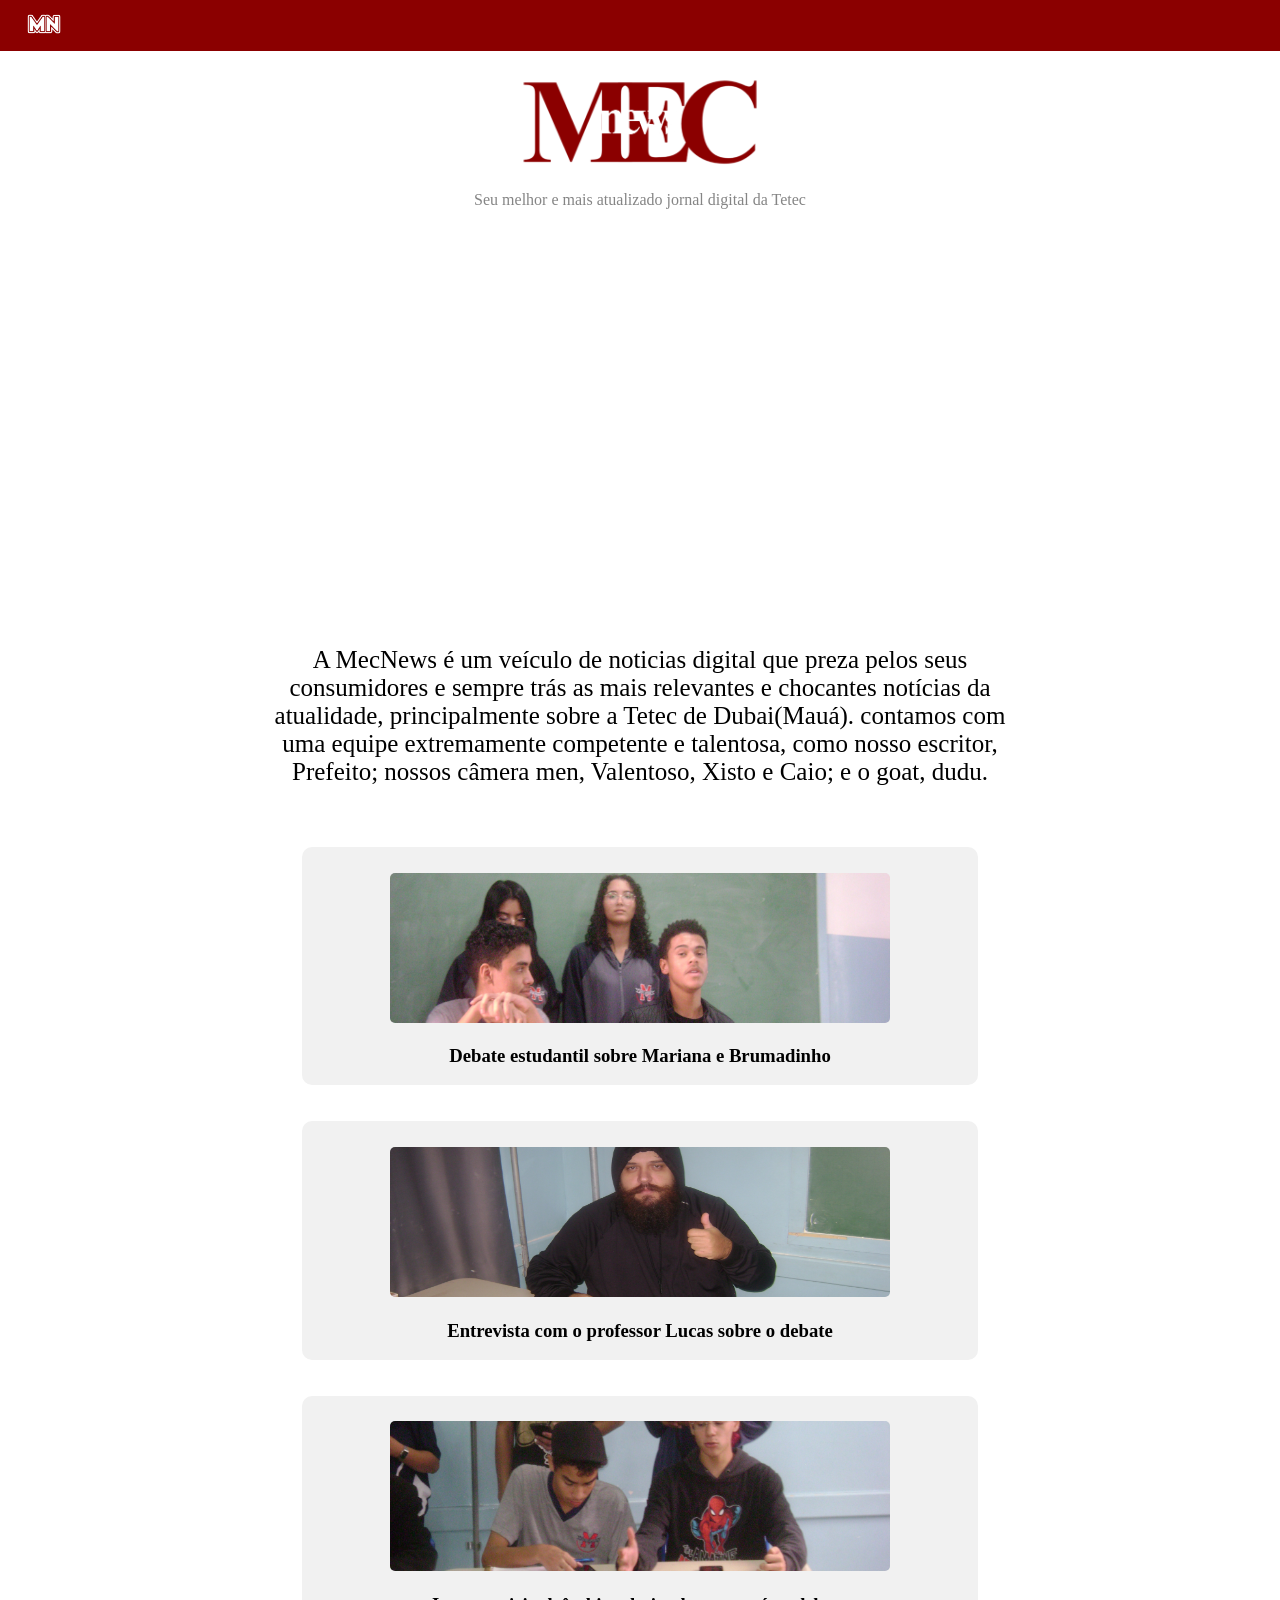
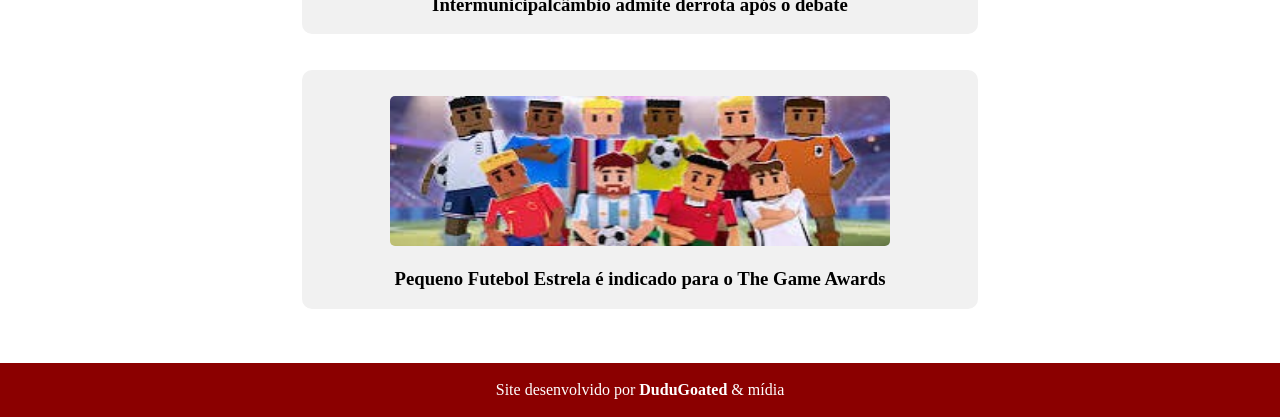
<file: index.html>
<!DOCTYPE html>
<html>
    <head>
        <meta charset="UTF-8">
        <title>MecNews</title>
        <link href="mecnews.css" rel="stylesheet" type="text/css">
    </head>
    <body>
        <header class="topbar">
            <img src="MN.png">
        </header>
        <br>
        <img style="height: 20%; width: 20%; display: block; margin: auto;" src="meclogo.png">
        <p style="text-align: center; color: rgb(133, 133, 133);">Seu melhor e mais atualizado jornal digital da Tetec</p>
        <video style=" width: 639px;
        height: 360px;
        pointer-events: none;
        display: block;
        margin: auto;
        flex-wrap: wrap;" muted autoplay loop>
            <source src="video1.mp4">
        </video>
        <br>
        <br>
        <div class="mainpage">
        <p style="color: black; text-align: center; font-size: 25px;">A MecNews é um veículo de noticias digital que preza pelos seus consumidores e sempre trás as mais relevantes e chocantes notícias da atualidade, principalmente sobre a Tetec de Dubai(Mauá). contamos com uma equipe extremamente competente e talentosa, como nosso escritor, Prefeito; nossos câmera men, Valentoso, Xisto e Caio; e o goat, dudu.</p>
        </div>
        <br><br>
        <section class="menu">
        <div class="wrap">
            <a style="text-decoration: none;" href="mecnews.html" target="_blank"><div class="item">
                <img src="mnimg1.JPG">
                <h3>Debate estudantil sobre Mariana e Brumadinho</h3>
            </div>
            </a>
            <br><br>
            <a style="text-decoration: none;" href="https://drive.google.com/drive/folders/1c4Jckl97HgM3Xd7GlR8T68ky_5Ur2tn8" target="_blank"><div class="item">
                <img src="mnimg2.JPG">
                <h3>Entrevista com o professor Lucas sobre o debate</h3>
            </div></a>
            <br><br>
            <a style="text-decoration: none;" href="https://drive.google.com/drive/folders/1c4Jckl97HgM3Xd7GlR8T68ky_5Ur2tn8" target="_blank"><div class="item">
                <img src="intcambio.JPG">
                <h3>Intermunicipalcâmbio admite derrota após o debate</h3>
            </div></a>
            <br><br>
            <div class="item">
                <img src="soccer.jpg">
                <h3>Pequeno Futebol Estrela é indicado para o The Game Awards</h3>
            </div>
        </div>
        </section>
        <br><br><br>
        <footer class="bar">
            <p>Site desenvolvido por <b>DuduGoated</b> & mídia</p>
        </footer>
    </body>
</html>
</file>
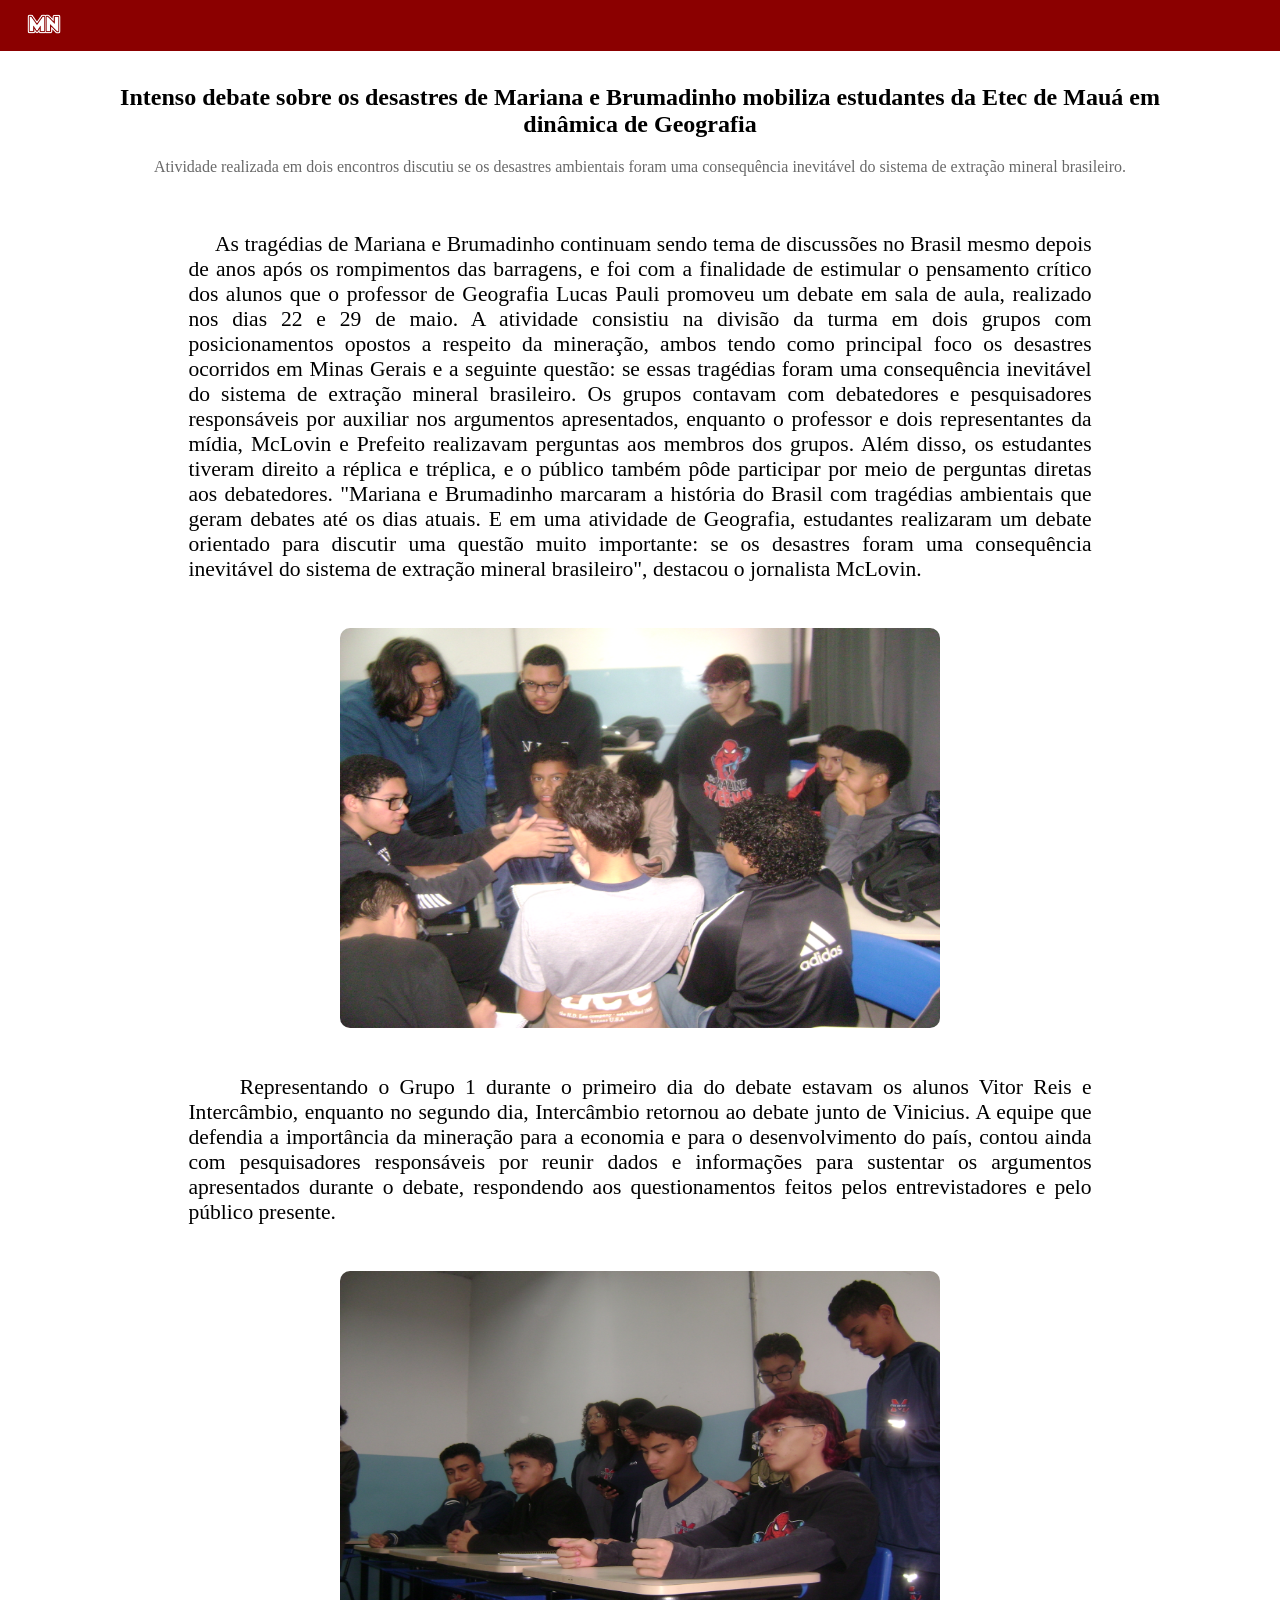
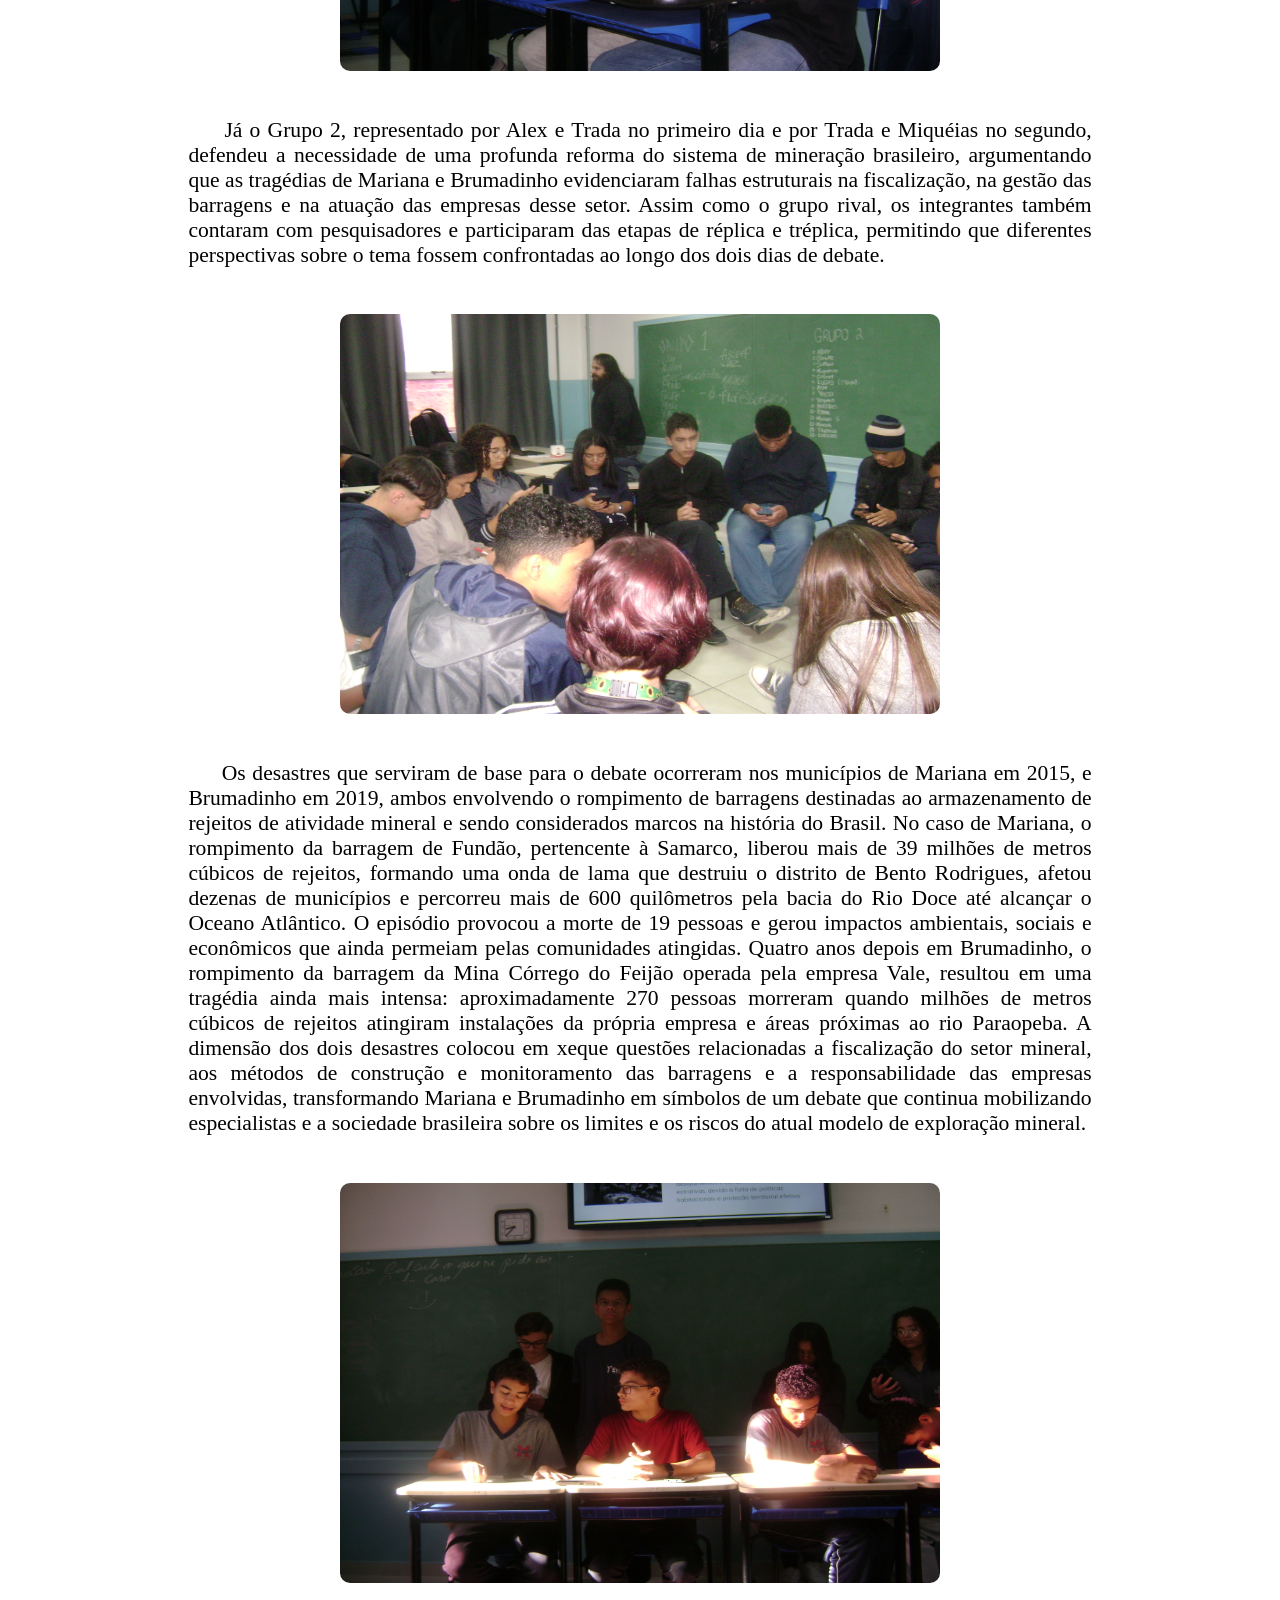
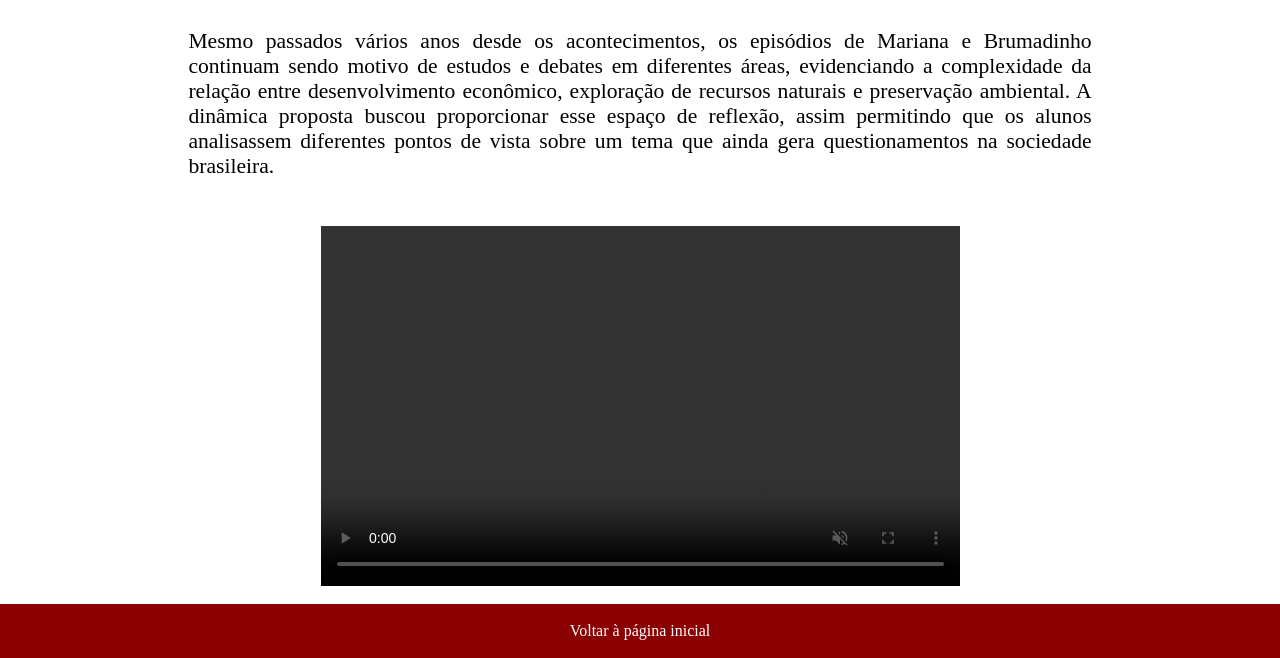
<file: mecnews.html>
<!DOCTYPE html>
<html>
    <head>
        <meta charset="UTF-8">
        <title>MecNews</title>
        <link href="mecnews.css" rel="stylesheet" type="text/css">
    </head>
    <body>
        <header class="topbar">
            <img src="MN.png">
        </header>
        <section class="news">
        <h1>Intenso debate sobre os desastres de Mariana e Brumadinho mobiliza estudantes da Etec de Mauá em dinâmica de Geografia </h1>
        <p style="color: dimgray; text-align: center">Atividade realizada em dois encontros discutiu se os desastres ambientais foram uma consequência inevitável do sistema de extração mineral brasileiro.</p>
        <br>
        <div class="newsp">
            <p>&nbsp;&nbsp;&nbsp;&nbsp;&nbsp;As tragédias de Mariana e Brumadinho continuam sendo tema de discussões no Brasil mesmo depois de anos após os rompimentos das barragens, e foi com a finalidade de estimular o pensamento crítico dos alunos que o professor de Geografia Lucas Pauli promoveu um debate em sala de aula, realizado nos dias 22 e 29 de maio. A atividade consistiu na divisão da turma em dois grupos com posicionamentos opostos a respeito da mineração, ambos tendo como principal foco os desastres ocorridos em Minas Gerais e a seguinte questão: se essas tragédias foram uma consequência inevitável do sistema de extração mineral brasileiro. Os grupos contavam com debatedores e pesquisadores responsáveis por auxiliar nos argumentos apresentados, enquanto o professor e dois representantes da mídia, McLovin e Prefeito realizavam perguntas aos membros dos grupos. Além disso, os estudantes tiveram direito a réplica e tréplica, e o público também pôde participar por meio de perguntas diretas aos debatedores. "Mariana e Brumadinho marcaram a história do Brasil com tragédias ambientais que geram debates até os dias atuais. E em uma atividade de Geografia, estudantes realizaram um debate orientado para discutir uma questão muito importante: se os desastres foram uma consequência inevitável do sistema de extração mineral brasileiro", destacou o jornalista McLovin.</p>
            <br>
            <img src="img1.JPG">
            <br>
            <p>&nbsp;&nbsp;&nbsp;&nbsp;&nbsp;Representando o Grupo 1 durante o primeiro dia do debate estavam os alunos Vitor Reis e Intercâmbio, enquanto no segundo dia, Intercâmbio retornou ao debate junto de Vinicius. A equipe que defendia a importância da mineração para a economia e para o desenvolvimento do país, contou ainda com pesquisadores responsáveis por reunir dados e informações para sustentar os argumentos apresentados durante o debate, respondendo aos questionamentos feitos pelos entrevistadores e pelo público presente.</p>
            <br>
            <img src="img2.JPG">
            <br>
            <p>&nbsp;&nbsp;&nbsp;&nbsp;&nbsp;Já o Grupo 2, representado por Alex e Trada no primeiro dia e por Trada e Miquéias no segundo, defendeu a necessidade de uma profunda reforma do sistema de mineração brasileiro, argumentando que as tragédias de Mariana e Brumadinho evidenciaram falhas estruturais na fiscalização, na gestão das barragens e na atuação das empresas desse setor. Assim como o grupo rival, os integrantes também contaram com pesquisadores e participaram das etapas de réplica e tréplica, permitindo que diferentes perspectivas sobre o tema fossem confrontadas ao longo dos dois dias de debate. </p>
            <br>
            <img src="img3.JPG">
            <br>
            <p>&nbsp;&nbsp;&nbsp;&nbsp;&nbsp;Os desastres que serviram de base para o debate ocorreram nos municípios de Mariana em 2015, e Brumadinho em 2019, ambos envolvendo o rompimento de barragens destinadas ao armazenamento de rejeitos de atividade mineral e sendo considerados marcos na história do Brasil. No caso de Mariana, o rompimento da barragem de Fundão, pertencente à Samarco, liberou mais de 39 milhões de metros cúbicos de rejeitos, formando uma onda de lama que destruiu o distrito de Bento Rodrigues, afetou dezenas de municípios e percorreu mais de 600 quilômetros pela bacia do Rio Doce até alcançar o Oceano Atlântico. O episódio provocou a morte de 19 pessoas e gerou impactos ambientais, sociais e econômicos que ainda permeiam pelas comunidades atingidas. Quatro anos depois em Brumadinho, o rompimento da barragem da Mina Córrego do Feijão operada pela empresa Vale, resultou em uma tragédia ainda mais intensa: aproximadamente 270 pessoas morreram quando milhões de metros cúbicos de rejeitos atingiram instalações da própria empresa e áreas próximas ao rio Paraopeba. A dimensão dos dois desastres colocou em xeque questões relacionadas a fiscalização do setor mineral, aos métodos de construção e monitoramento das barragens e a responsabilidade das empresas envolvidas, transformando Mariana e Brumadinho em símbolos de um debate que continua mobilizando especialistas e a sociedade brasileira sobre os limites e os riscos do atual modelo de exploração mineral. </p>
            <br>
            <img src="img4.JPG">
            <br>
            <p>Mesmo passados vários anos desde os acontecimentos, os episódios de Mariana e Brumadinho continuam sendo motivo de estudos e debates em diferentes áreas, evidenciando a complexidade da relação entre desenvolvimento econômico, exploração de recursos naturais e preservação ambiental. A dinâmica proposta buscou proporcionar esse espaço de reflexão, assim permitindo que os alunos analisassem diferentes pontos de vista sobre um tema que ainda gera questionamentos na sociedade brasileira.</p>
            <br>
            <a href="https://drive.google.com/drive/folders/1c4Jckl97HgM3Xd7GlR8T68ky_5Ur2tn8" target="_blank">
            <video controls muted autoplay loop>
                <source src="video1.mp4">
            </video>
            </a>
        </div>
    </section>
    <br>
    <footer class="bar">
        <a style="text-decoration: none;" href="index.html"><p>Voltar à página inicial</p></a>
    </footer>
    </body>
</html>
</file>
<file: mecnews.css>
html {
    margin: 0px;
    border: 0px;
    padding: 0px;
}

.topbar {
    position: sticky;
    z-index: 10;
    background-color: darkred;
    padding: 1% 2% 1% 2%;
}

header img {
    width: 3%;
    height: 3%;
}

body {
    background-color: white;
    margin: 0px;
}

body h1 p {
    font-family: 'Times New Roman', Times, serif;
    color: #303030;
}

.news {
    padding: 1% 8% 0% 8%;
}

.news h1 {
    text-align: center;
}

.newsp {
    padding: 0% 8% 0%;
    text-align: justify;
    font-size: 135%;
    flex-wrap: wrap;
}

.newsp img {
    width: 600px;
    height: 400px;
    display: block;
    margin: auto;
    flex-wrap: wrap;
    border-radius: 10px;
}

.newsp video{
    width: 639px;
    height: 360px;
    pointer-events: none;
    display: block;
    margin: auto;
    flex-wrap: wrap;
}

.wrap {
    align-items: center;
    justify-content: center;
    flex-wrap: wrap;
    gap: 10%;
    margin: 0px;
    border: 0px;
    padding: 0px;
    row-gap: 10%;
}

.item {
    background-color: rgb(241, 241, 241);
    width: 600px;
    height: 200px;
    border-radius: 10px;
    padding: 2% 3% 1% 3%;
    text-align: center;    
    display: block;
    margin: auto;
    color: rgb(0, 0, 0);
}

.item img{
    width: 500px;
    height: 150px;
    border-radius: 5px;
}

.bar {
    background-color: darkred;
    padding: 2px;
}

.bar p {
    color: white;
    text-align: center;
}

.mainpage {
    padding: 0% 20% 0% 20%;
    flex-wrap: wrap;
}
</file>
